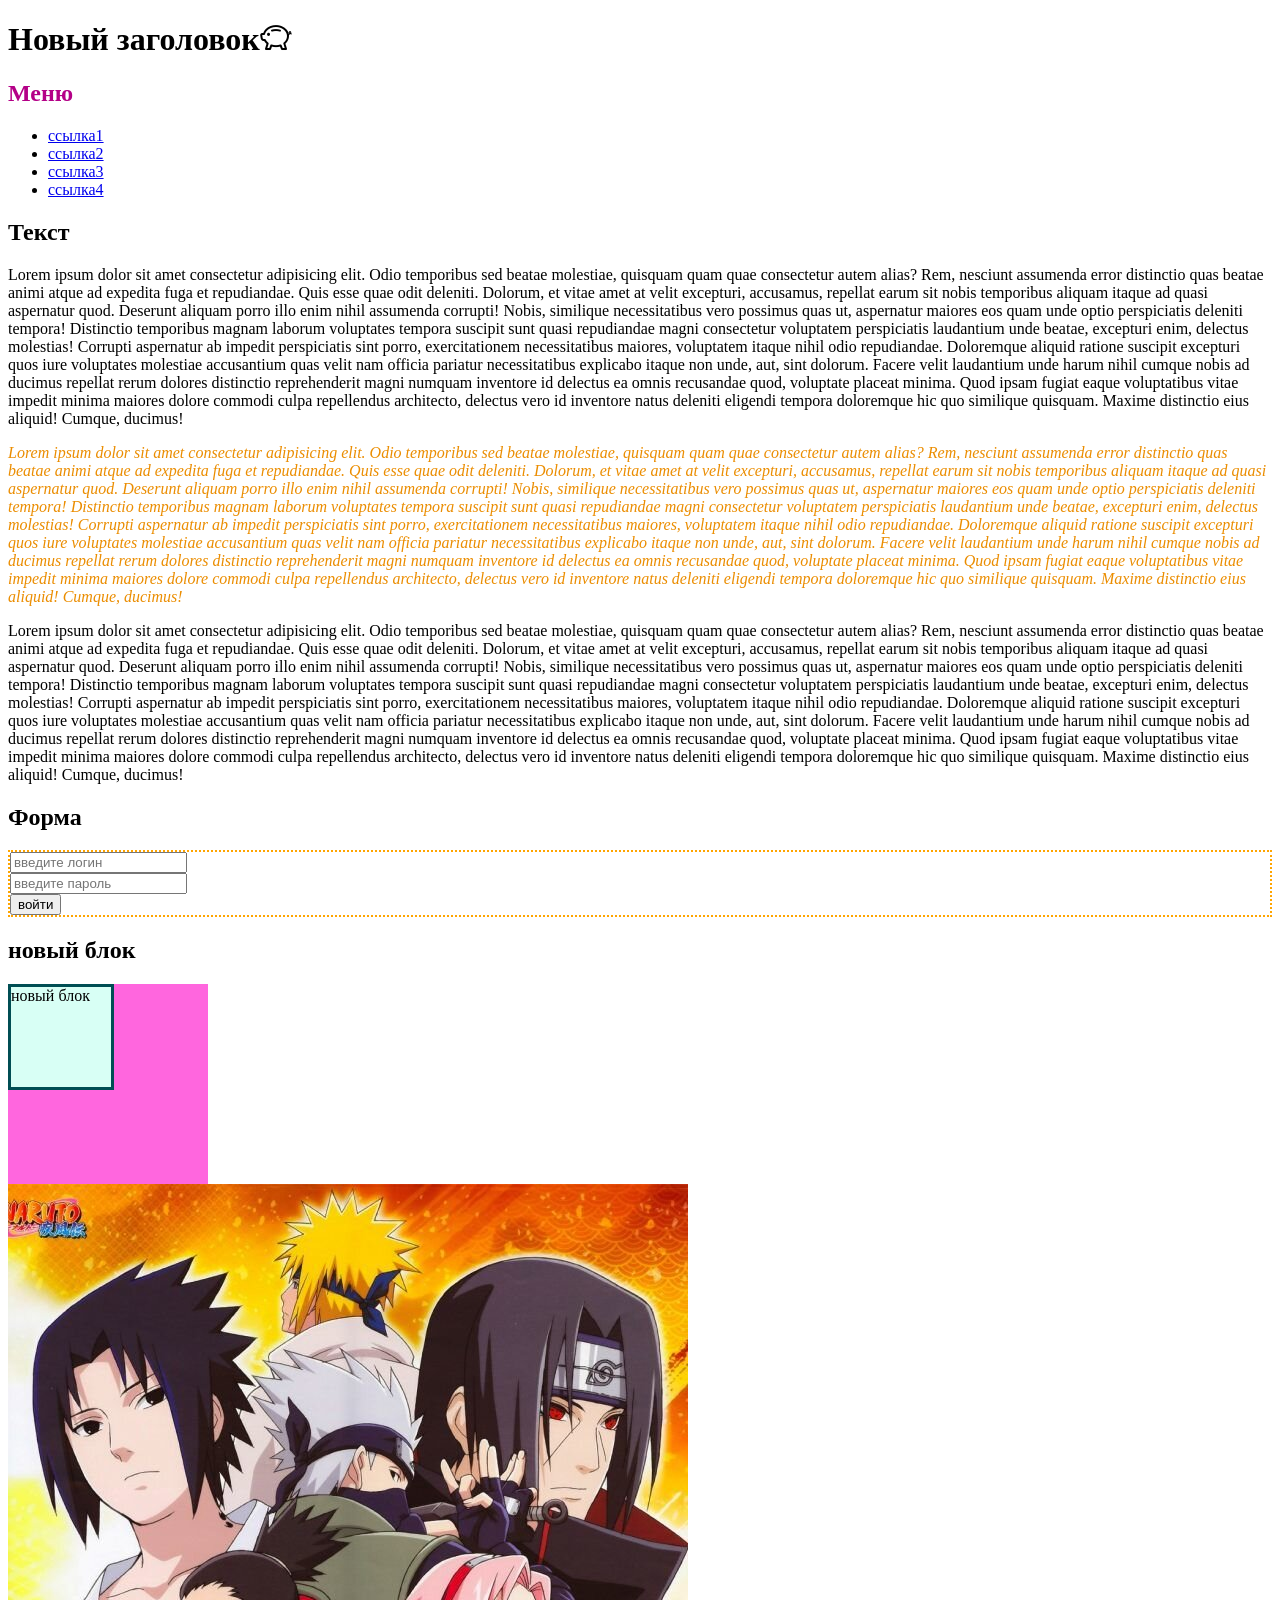
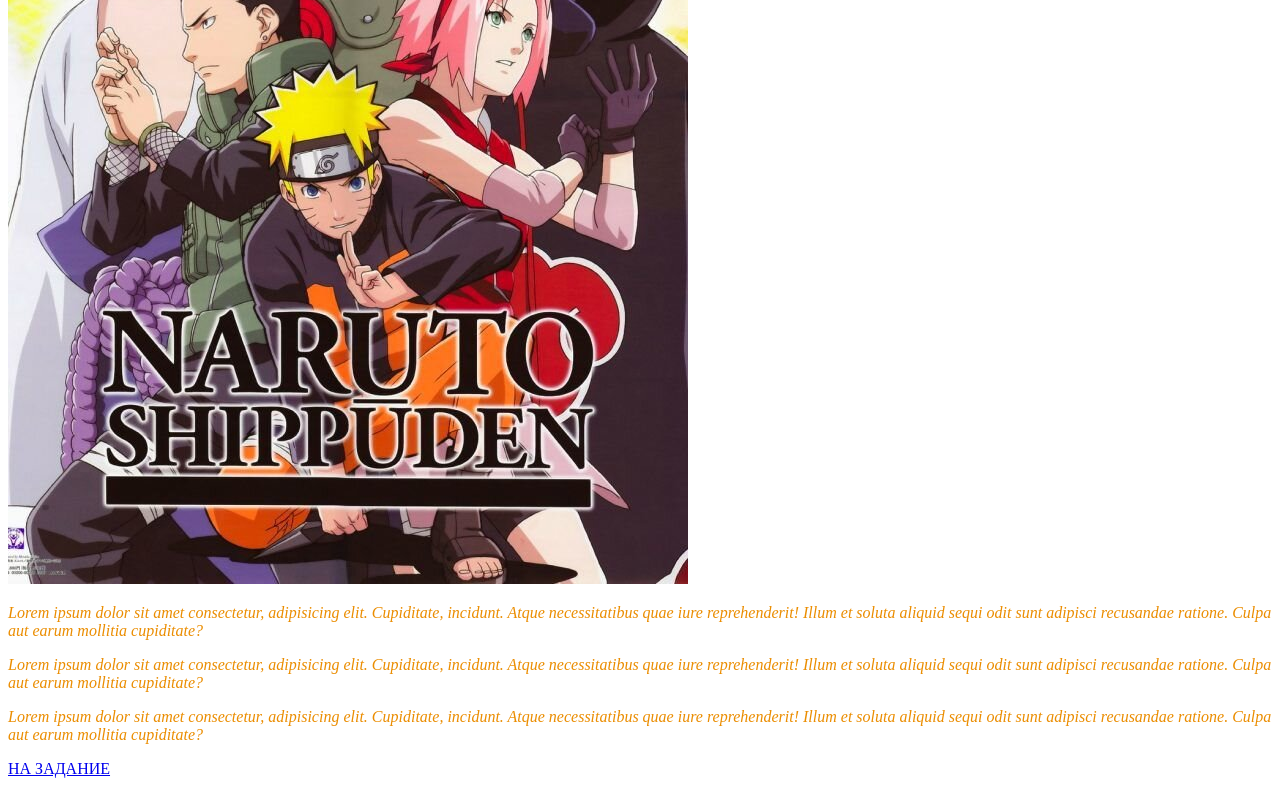
<file: index.html>
<!DOCTYPE html>
<html lang="en">
<head>
    <meta charset="UTF-8">
    <meta name="viewport" content="width=device-width, initial-scale=1.0">
    <title>DOM</title>
    <link rel="stylesheet" href="https://cdn.jsdelivr.net/npm/bootstrap-icons@1.13.1/font/bootstrap-icons.min.css">
    <link rel="stylesheet" href="css/stile.css">
     <script  defer src="js/script.js"></script>
    
</head>
<body>
    <h1 id="title"><i>Document Object Model</Object></i></h1>
    <h2>Меню</h2>
    <ul>
        <li><a href="#">ссылка1</a></li>
        <li><a href="#">ссылка2</a></li>
        <li><a href="#">ссылка3</a></li>
        <li><a href="#">ссылка4</a></li>
    </ul>
    <h2>Текст</h2>
    <div class="content">
        <p class="text">Lorem ipsum dolor sit amet consectetur adipisicing elit. Odio temporibus sed beatae molestiae, quisquam quam quae consectetur autem alias? Rem, nesciunt assumenda error distinctio quas beatae animi atque ad expedita fuga et repudiandae. Quis esse quae odit deleniti. Dolorum, et vitae amet at velit excepturi, accusamus, repellat earum sit nobis temporibus aliquam itaque ad quasi aspernatur quod. Deserunt aliquam porro illo enim nihil assumenda corrupti! Nobis, similique necessitatibus vero possimus quas ut, aspernatur maiores eos quam unde optio perspiciatis deleniti tempora! Distinctio temporibus magnam laborum voluptates tempora suscipit sunt quasi repudiandae magni consectetur voluptatem perspiciatis laudantium unde beatae, excepturi enim, delectus molestias! Corrupti aspernatur ab impedit perspiciatis sint porro, exercitationem necessitatibus maiores, voluptatem itaque nihil odio repudiandae. Doloremque aliquid ratione suscipit excepturi quos iure voluptates molestiae accusantium quas velit nam officia pariatur necessitatibus explicabo itaque non unde, aut, sint dolorum. Facere velit laudantium unde harum nihil cumque nobis ad ducimus repellat rerum dolores distinctio reprehenderit magni numquam inventore id delectus ea omnis recusandae quod, voluptate placeat minima. Quod ipsam fugiat eaque voluptatibus vitae impedit minima maiores dolore commodi culpa repellendus architecto, delectus vero id inventore natus deleniti eligendi tempora doloremque hic quo similique quisquam. Maxime distinctio eius aliquid! Cumque, ducimus!</p>
        <p>Lorem ipsum dolor sit amet consectetur adipisicing elit. Odio temporibus sed beatae molestiae, quisquam quam quae consectetur autem alias? Rem, nesciunt assumenda error distinctio quas beatae animi atque ad expedita fuga et repudiandae. Quis esse quae odit deleniti. Dolorum, et vitae amet at velit excepturi, accusamus, repellat earum sit nobis temporibus aliquam itaque ad quasi aspernatur quod. Deserunt aliquam porro illo enim nihil assumenda corrupti! Nobis, similique necessitatibus vero possimus quas ut, aspernatur maiores eos quam unde optio perspiciatis deleniti tempora! Distinctio temporibus magnam laborum voluptates tempora suscipit sunt quasi repudiandae magni consectetur voluptatem perspiciatis laudantium unde beatae, excepturi enim, delectus molestias! Corrupti aspernatur ab impedit perspiciatis sint porro, exercitationem necessitatibus maiores, voluptatem itaque nihil odio repudiandae. Doloremque aliquid ratione suscipit excepturi quos iure voluptates molestiae accusantium quas velit nam officia pariatur necessitatibus explicabo itaque non unde, aut, sint dolorum. Facere velit laudantium unde harum nihil cumque nobis ad ducimus repellat rerum dolores distinctio reprehenderit magni numquam inventore id delectus ea omnis recusandae quod, voluptate placeat minima. Quod ipsam fugiat eaque voluptatibus vitae impedit minima maiores dolore commodi culpa repellendus architecto, delectus vero id inventore natus deleniti eligendi tempora doloremque hic quo similique quisquam. Maxime distinctio eius aliquid! Cumque, ducimus!</p>
        <p class="text">Lorem ipsum dolor sit amet consectetur adipisicing elit. Odio temporibus sed beatae molestiae, quisquam quam quae consectetur autem alias? Rem, nesciunt assumenda error distinctio quas beatae animi atque ad expedita fuga et repudiandae. Quis esse quae odit deleniti. Dolorum, et vitae amet at velit excepturi, accusamus, repellat earum sit nobis temporibus aliquam itaque ad quasi aspernatur quod. Deserunt aliquam porro illo enim nihil assumenda corrupti! Nobis, similique necessitatibus vero possimus quas ut, aspernatur maiores eos quam unde optio perspiciatis deleniti tempora! Distinctio temporibus magnam laborum voluptates tempora suscipit sunt quasi repudiandae magni consectetur voluptatem perspiciatis laudantium unde beatae, excepturi enim, delectus molestias! Corrupti aspernatur ab impedit perspiciatis sint porro, exercitationem necessitatibus maiores, voluptatem itaque nihil odio repudiandae. Doloremque aliquid ratione suscipit excepturi quos iure voluptates molestiae accusantium quas velit nam officia pariatur necessitatibus explicabo itaque non unde, aut, sint dolorum. Facere velit laudantium unde harum nihil cumque nobis ad ducimus repellat rerum dolores distinctio reprehenderit magni numquam inventore id delectus ea omnis recusandae quod, voluptate placeat minima. Quod ipsam fugiat eaque voluptatibus vitae impedit minima maiores dolore commodi culpa repellendus architecto, delectus vero id inventore natus deleniti eligendi tempora doloremque hic quo similique quisquam. Maxime distinctio eius aliquid! Cumque, ducimus!</p>

    </div>
    <h2>Форма</h2>
    <form action="">
        <input type="text" name="login" id="login"
        placeholder="введите логин"><br>
        <input type="password"name="pass" id="pass"
        placeholder="введите пароль"><br>
        <input type="submit" value="войти">
    </form>
    <h2>новый блок</h2>
    <div class="container"></div>
    <p>Lorem ipsum dolor sit amet consectetur, adipisicing elit. Cupiditate, incidunt. Atque necessitatibus quae iure reprehenderit! Illum et soluta aliquid sequi odit sunt adipisci recusandae ratione. Culpa aut earum mollitia cupiditate?</p>
    <p>Lorem ipsum dolor sit amet consectetur, adipisicing elit. Cupiditate, incidunt. Atque necessitatibus quae iure reprehenderit! Illum et soluta aliquid sequi odit sunt adipisci recusandae ratione. Culpa aut earum mollitia cupiditate?</p>
    <p>Lorem ipsum dolor sit amet consectetur, adipisicing elit. Cupiditate, incidunt. Atque necessitatibus quae iure reprehenderit! Illum et soluta aliquid sequi odit sunt adipisci recusandae ratione. Culpa aut earum mollitia cupiditate?</p>
    
    <a href="task.html">НА ЗАДАНИЕ</a>
</body>
</html>
</file>
<file: css/stile.css>
.big{
    font-size: 48px;
}
.pink{
    color: rgb(180, 0, 135);
}
.block{
    width: 100px;
    height: 100px;
    background-color: rgb(216, 255, 245);
    border :  3px solid rgb(0, 78, 83);
}
.text{
    font-style: italic;
    color: rgb(235, 141, 0);

}
.container{
    width: 200px;
    height: 200px;
    background-color: rgb(255, 102, 222);
}
</file>
